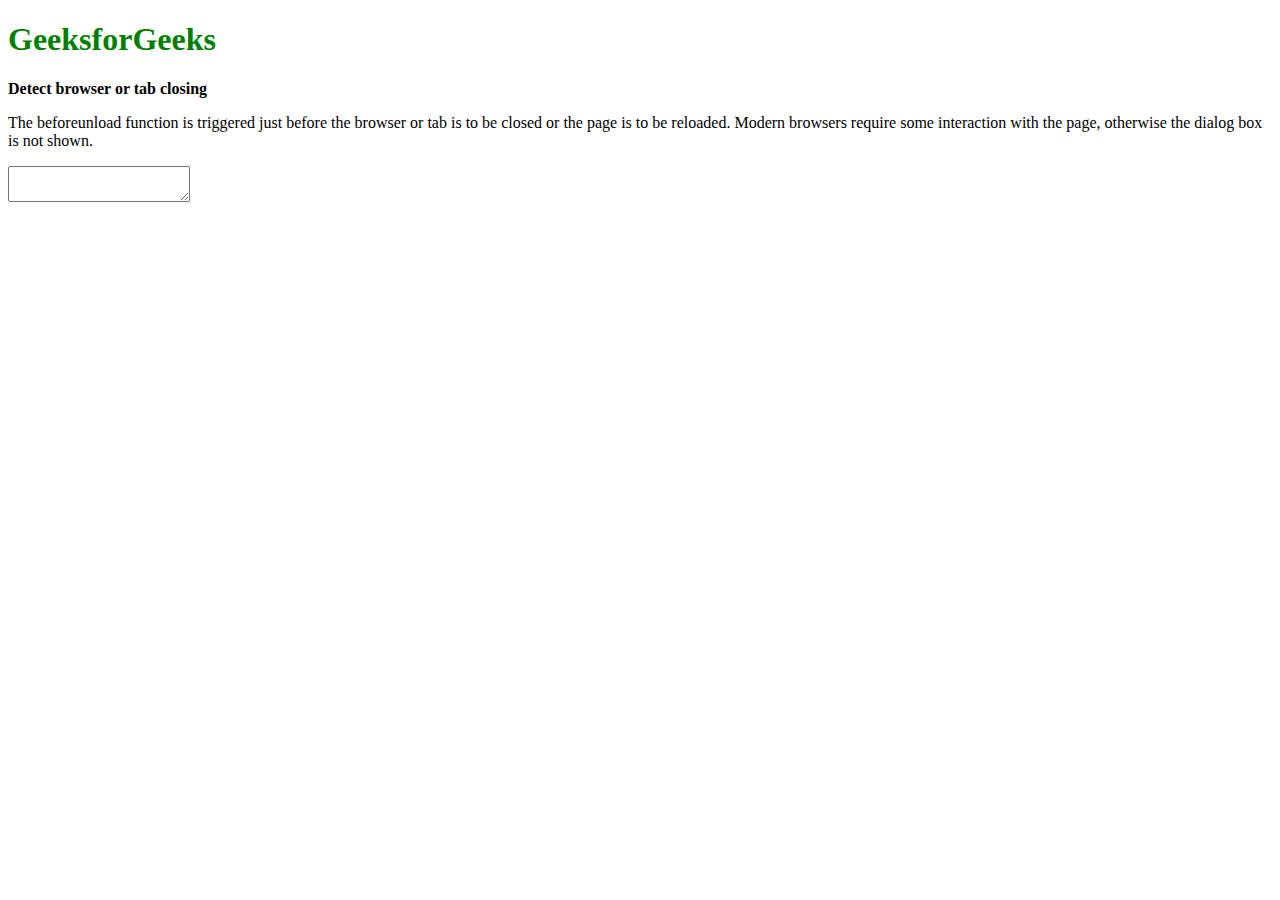
<file: help.html>
<!DOCTYPE html>
<html>

<head>
	<title>
		How to detect browser or tab closing
	</title>
</head>

<body>
	<h1 style="color: green">
		GeeksforGeeks
	</h1>
	
	<b>Detect browser or tab closing</b>
	
	<p>
		The beforeunload function is triggered
		just before the browser or tab is to be
		closed or the page is to be reloaded.
		Modern browsers require some interaction
		with the page, otherwise the dialog box
		is not shown.
	</p>
	
	<form>
		<textarea placeholder = "Trigger an
		interaction by writing something here">
		</textarea>
	</form>
	
				<script type="text/javascript">
		window.addEventListener('beforeunload', function (e) {
			console.log(e);
			e.preventDefault();
			e.returnValue = '';
		});
		</script>
	</body>
</html>
</file>
